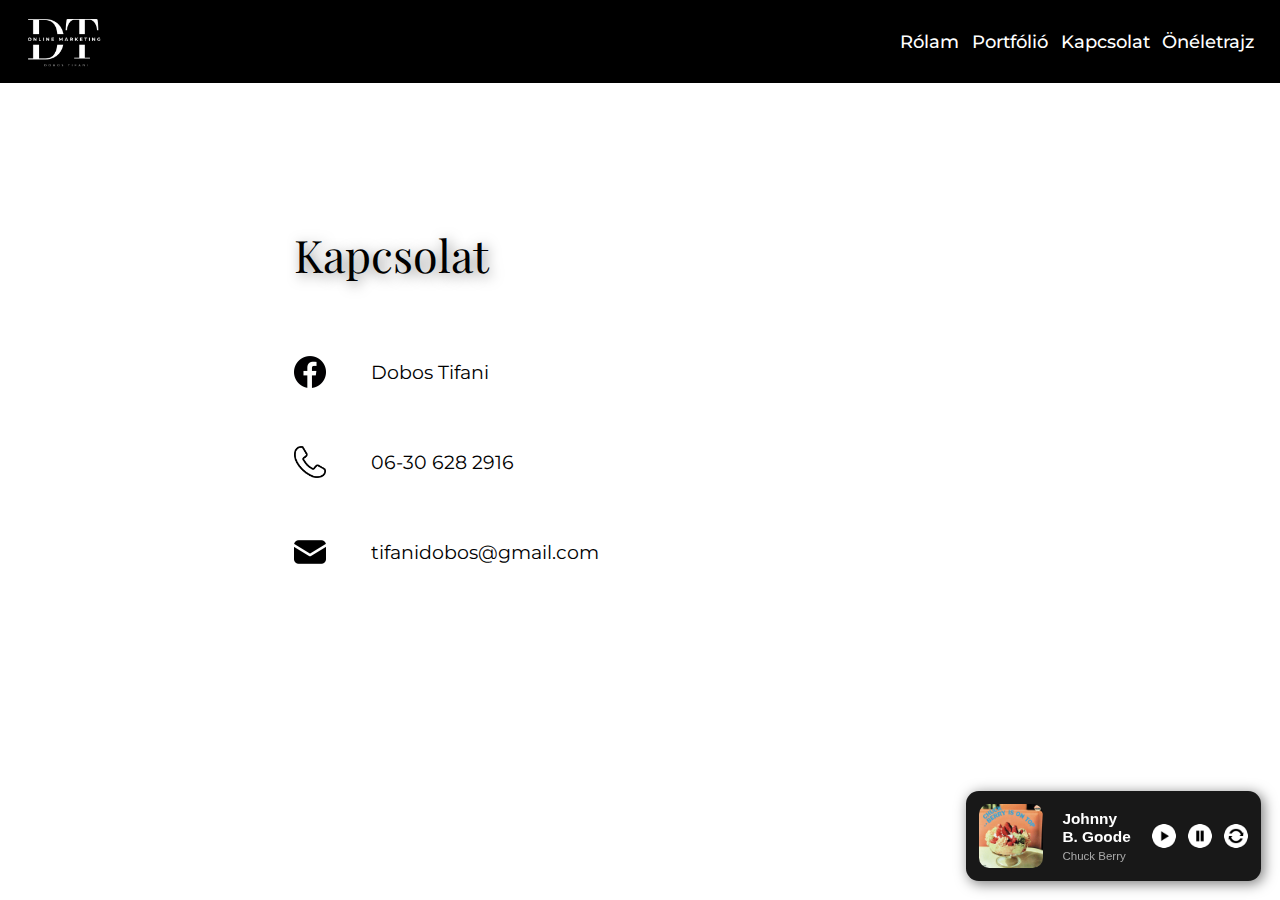
<file: kapcsolat.html>
<!DOCTYPE html>
<html lang="hu">
<head>
    <meta charset="UTF-8"> <!--oldalfül-->
    <meta name="viewport" content="width=device-width, initial-scale=1.0">
    <title>Kapcsolat</title>
    <link rel="stylesheet" href="index.css"> 
    <link href="https://fonts.googleapis.com/css2?family=Playfair+Display:wght@700&family=Montserrat:wght@300;700&display=swap" rel="stylesheet">
    <link rel="icon" type="image/png" href="logófehér.png">
</head>
<body>
    <header> <!--fejléc ezt ne piszkáljam soha-->
        <div class="logo">
            <a href="index.html">
                <img src="logófekete.png" alt="Dobos Tifani logó">
            </a>
        </div>
        <nav>
            <ul>
                <li><a href="rólam.html">Rólam</a></li>
                <li><a href="portfólió.html">Portfólió</a></li>
                <li><a href="kapcsolat.html">Kapcsolat</a></li>
                <li><a href="önéletrajz.html">Önéletrajz</a></li>
            </ul>
        </nav>
    </header>

    <div class="bg-image"></div> 

    <style>
    .bg-image {
    position: fixed;
    top: -100vh; 
    left: 60%;
    transform: translateX(-50%);
    width: 25%;
    height: 95vh;
    background: url('simonscattwo.jpg') no-repeat center center fixed;
    background-size: contain;
    animation: slideIn 1.5s ease-out forwards;
    }


@keyframes slideIn {
    from {
        top: -100vh; 
    }
    to {
        top: 10%;
    }
}

        
        .kapcsolat-page {
            color: black;
            font-size: 1.5vw;
            font-family: 'Montserrat', sans-serif;
        }

        .kapcsolat-page p1 {
            color: black;
            font-size: 3.5vw;
            font-family: 'Playfair Display', serif;
            text-shadow: 0.2vw 0.2vw 1vw rgba(0, 0, 0, 0.5);
            position: absolute;
            top: 25%; 
            left: 23%; 
        }

       
        .kapcsolat-page p2 {
            color: black;
            font-size: 1.5vw;
            font-family: 'Montserrat', sans-serif;
            position: absolute;
            top: 50%; 
            left: 29%; 
        }
        
        .kapcsolat-page p3 {
            color: black;
            font-size: 1.5vw;
            font-family: 'Montserrat', sans-serif;
            position: absolute;
            top: 60%; 
            left: 29%;
        }

        .kapcsolat-page img {
            width: 2.5vw;
            height: 2.5vw;
            position: absolute;
            left: 23%;
        }

        .kapcsolat-page .icon1 { top: 49.5%; }
        .kapcsolat-page .icon2 { top: 59.5%; }
        .kapcsolat-page .icon3 { top: 39.5%; }

        .kapcsolat-page a {
            color: black;
            text-decoration: none;
            font-size: 1.5vw;
            font-family: 'Montserrat', sans-serif;
            position: absolute;
            top: 40%;
            left: 29%;
            transition: color 0.1s ease;
            cursor: pointer;
        }

        .kapcsolat-page a:hover {
            color: #826c3f;
            text-decoration: underline;
        }

        /* zene stílus */
        .music-player {
            position: fixed;
            bottom: 1.5vw;
            right: 1.5vw;
            background: #181818;
            padding: 1vw;
            width: 23vw;
            border-radius: 1vw;
            display: flex;
            align-items: center;
            gap: 1.5vw;
            box-shadow: 0.2vw 0.2vw 1vw rgba(0, 0, 0, 0.5);
        }

        .music-player img {
            width: 5vw;
            height: 5vw;
            border-radius: 0.8vw;
            object-fit: cover;
        }

        .music-info {
            flex: 1;
            color: white;
            font-family: Arial, sans-serif;
          font-size: 1.2vw;
        }

        .music-info p {
            margin: 0.3vw 0 0;
            font-size: 0.9vw;
            color: #aaa;
        }

        .controls {
            display: flex;
            align-items: center;
            gap: 0.9vw;
        }

        .controls img {
            width: 1.9vw;
            height: 1.9vw;
            cursor: pointer;
            transition: 0.3s;
        }

        .controls img:hover {
            opacity: 0.7;
        }

        .music-info h4 {
            margin: 0;
        }
        /* zene stílus */
    </style>

    <main class="kapcsolat-page">
        <p1>Kapcsolat</p1>
        <img src="telefon.png" alt="Telefon ikon" class="icon1">
        <p2>06-30 628 2916</p2>
        <img src="email.png" alt="Gmail ikon" class="icon2">
        <p3>tifanidobos@gmail.com</p3>
        <img src="facebook.png" alt="Facebook ikon" class="icon3">
        <p4><a href="https://www.facebook.com/dobos.tifani" target="_blank">Dobos Tifani</a></p4>
    </main>

<!-- Zene -->
<audio id="myAudio" loop>
    <source src="zene3.mp3" type="audio/mpeg">
</audio>

<div class="music-player">
    <img src="Johnny B. Goode.jpg" alt="Album borító" id="albumCover">
    <div class="music-info">
        <h4 id="songTitle">Cím: Johnny B. Goode</h4>
        <p id="artistName">Előadó: Chuck Berry</p>
    </div>
    <div class="controls">
        <img src="start.png" alt="Play" onclick="playAudio()">
        <img src="pause.png" alt="Pause" onclick="pauseAudio()">
        <img src="reply.png" alt="Restart" onclick="restartAudio()">
    </div>
</div>
<!-- Zene -->

<script>
    /*zene irányítás */
    const audio = document.getElementById("myAudio");
    const songTitle = document.getElementById("songTitle");
    const artistName = document.getElementById("artistName");
    const albumCover = document.getElementById("albumCover");

    function playAudio() {
        audio.play();
    }

    function pauseAudio() {
        audio.pause();
    }

    function restartAudio() {
        audio.currentTime = 0;
        audio.play();
    }

    audio.volume = 0.5;

    songTitle.innerText = "Johnny B. Goode"; 
    artistName.innerText = "Chuck Berry"; 
    /*zene irányítás */
</script>

    <script src="index.js"></script><!--animáció-->
</body>
</html>
</file>
<file: index.css>
@import url('https://fonts.googleapis.com/css2?family=Playfair+Display:wght@700&family=Montserrat:wght@300;700&display=swap');

* {
    margin: 0;
    padding: 0;
    box-sizing: border-box;
}

body {
    color: black;
    background-color: white;
}

h1, h2 {
    font-family: 'Playfair Display', serif;
    font-weight: 700;
    text-transform: uppercase;
}

/* fejléc */
header {
    position: fixed;
    top: 0;
    left: 0;
    width: 100%;
    height: 6.5vw;
    background: black;
    display: flex;
    justify-content: space-between;
    align-items: center;
    padding: 0 2vw;
    z-index: 1000;
}

.logo img {
    height: 6vw;
    width: auto;
}

nav ul {
    list-style: none;
    display: flex;
    gap: 1vw;
}

nav ul li {
    display: inline;
}

nav ul li a {
    font-family: 'Montserrat', sans-serif;
    text-decoration: none;
    color: white;
    font-size: 1.4vw;
    font-weight: 500;
    transition: color 0.3s ease;
}

nav ul li a:hover {
    color: #826c3f;
}

/* képek */
body, html {
    height: 100%;
    overflow: hidden;
}

.container {
    position: relative;
    width: 100%;
    height: 100%;
    display: flex;
}

.split {
    position: absolute;
    height: 100%;
    display: flex;
    flex-direction: column;
    align-items: center;
    justify-content: center;
    text-align: center;
    transition: width 0.3s ease-in-out;
}

.left {
    width: 50%;
    background: url('one.png') no-repeat right center/cover;
    left: 0;
}

.right {
    width: 50%;
    background: url('ketto.png') no-repeat left center/cover;
    right: 0;
}

/* cím */
.split h1 {
    font-size: 3.5vw;
    font-weight: 700;
    text-shadow: 0.2vw 0.2vw 0.6vw rgba(0, 0, 0, 0.5);
    color: black; 
    transition: color 0.3s ease; 
}

.split.left:hover h1 {
    color: #826c3f; 
}
.split.right:hover h1 {
    color: #716f6b; 
}
/* szöveg */
.descriptionegy { 
    font-family: 'Montserrat', sans-serif;
    font-size: 1.5vw;
    font-weight: 300;
    color: #716f6b;
    margin-top: 1vw;
}

.descriptionkettő { 
    font-family: 'Montserrat', sans-serif;
    font-size: 1.5vw;
    font-weight: 300;
    color: #826c3f;
    margin-top: 1vw;
}

.split.right:hover {
    background-color: transparent; 
}

.split.left:hover {
    background-color: transparent; 
}
</file>
